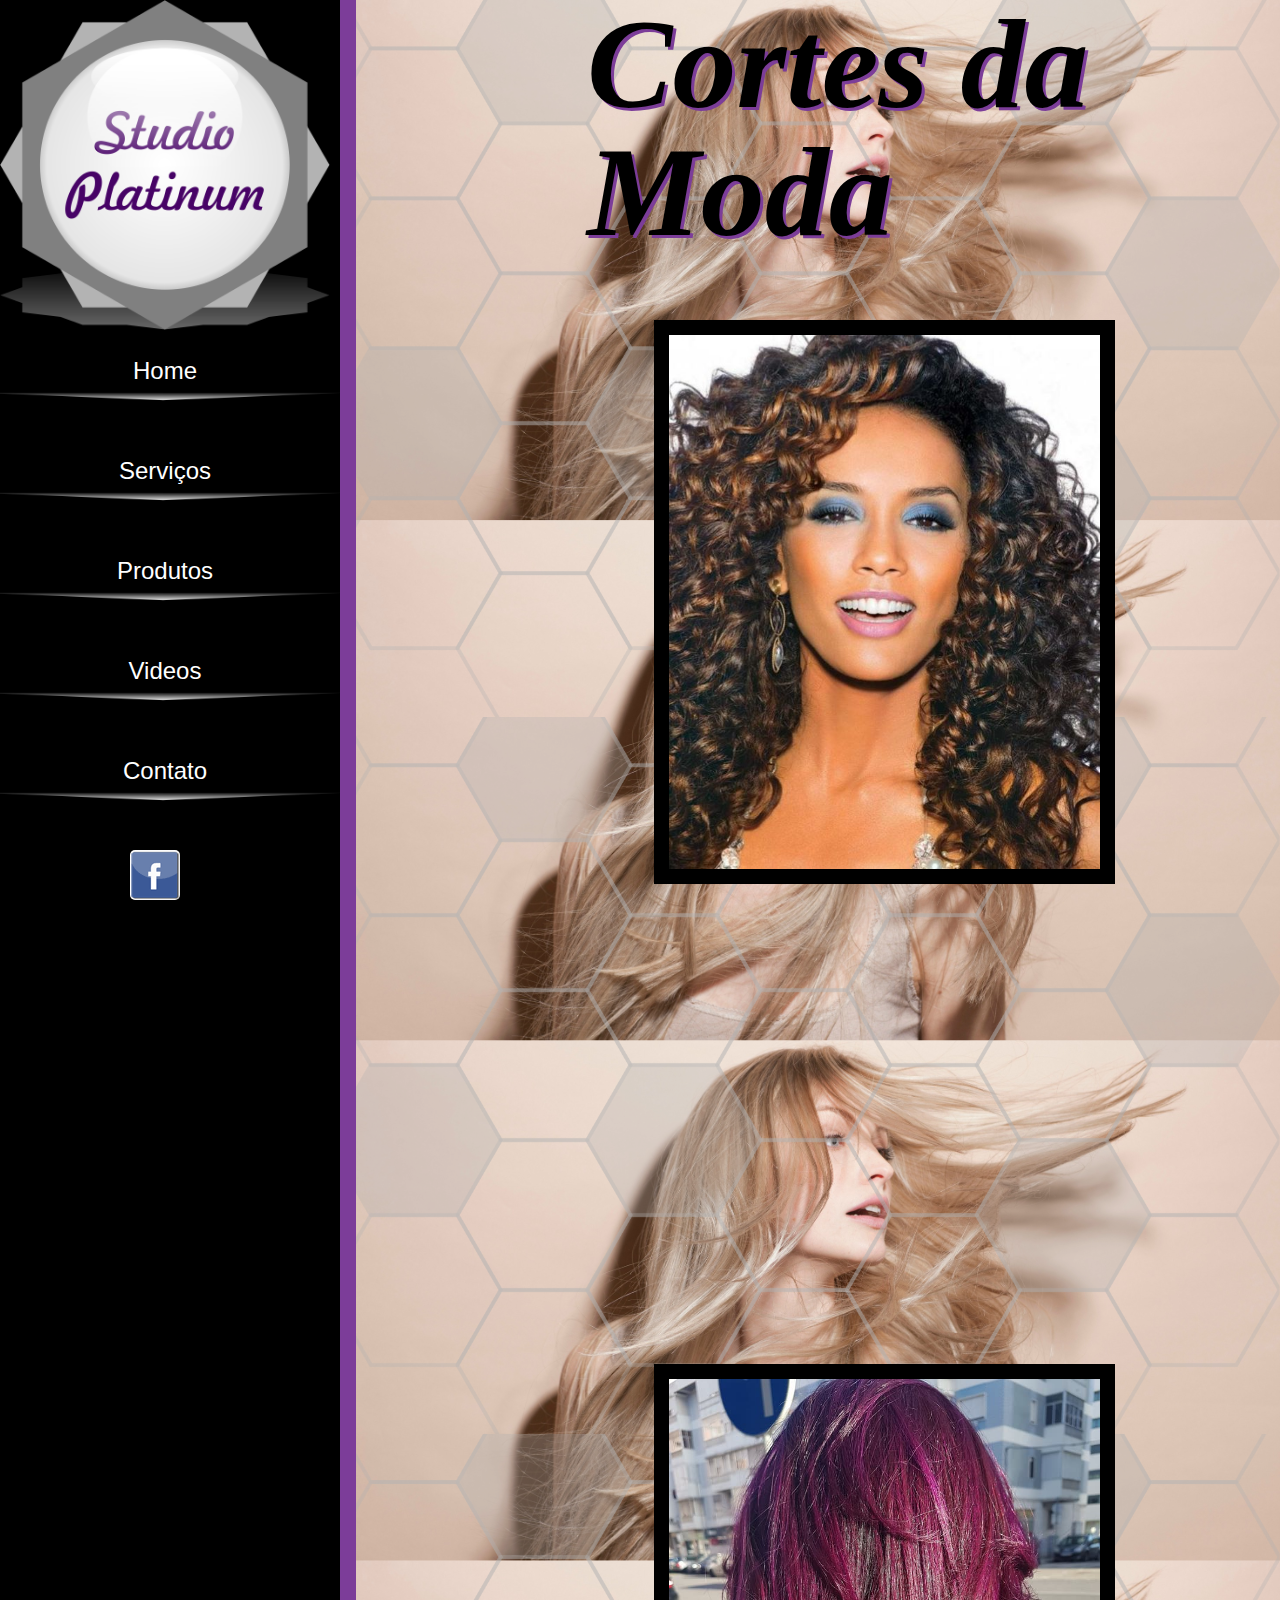
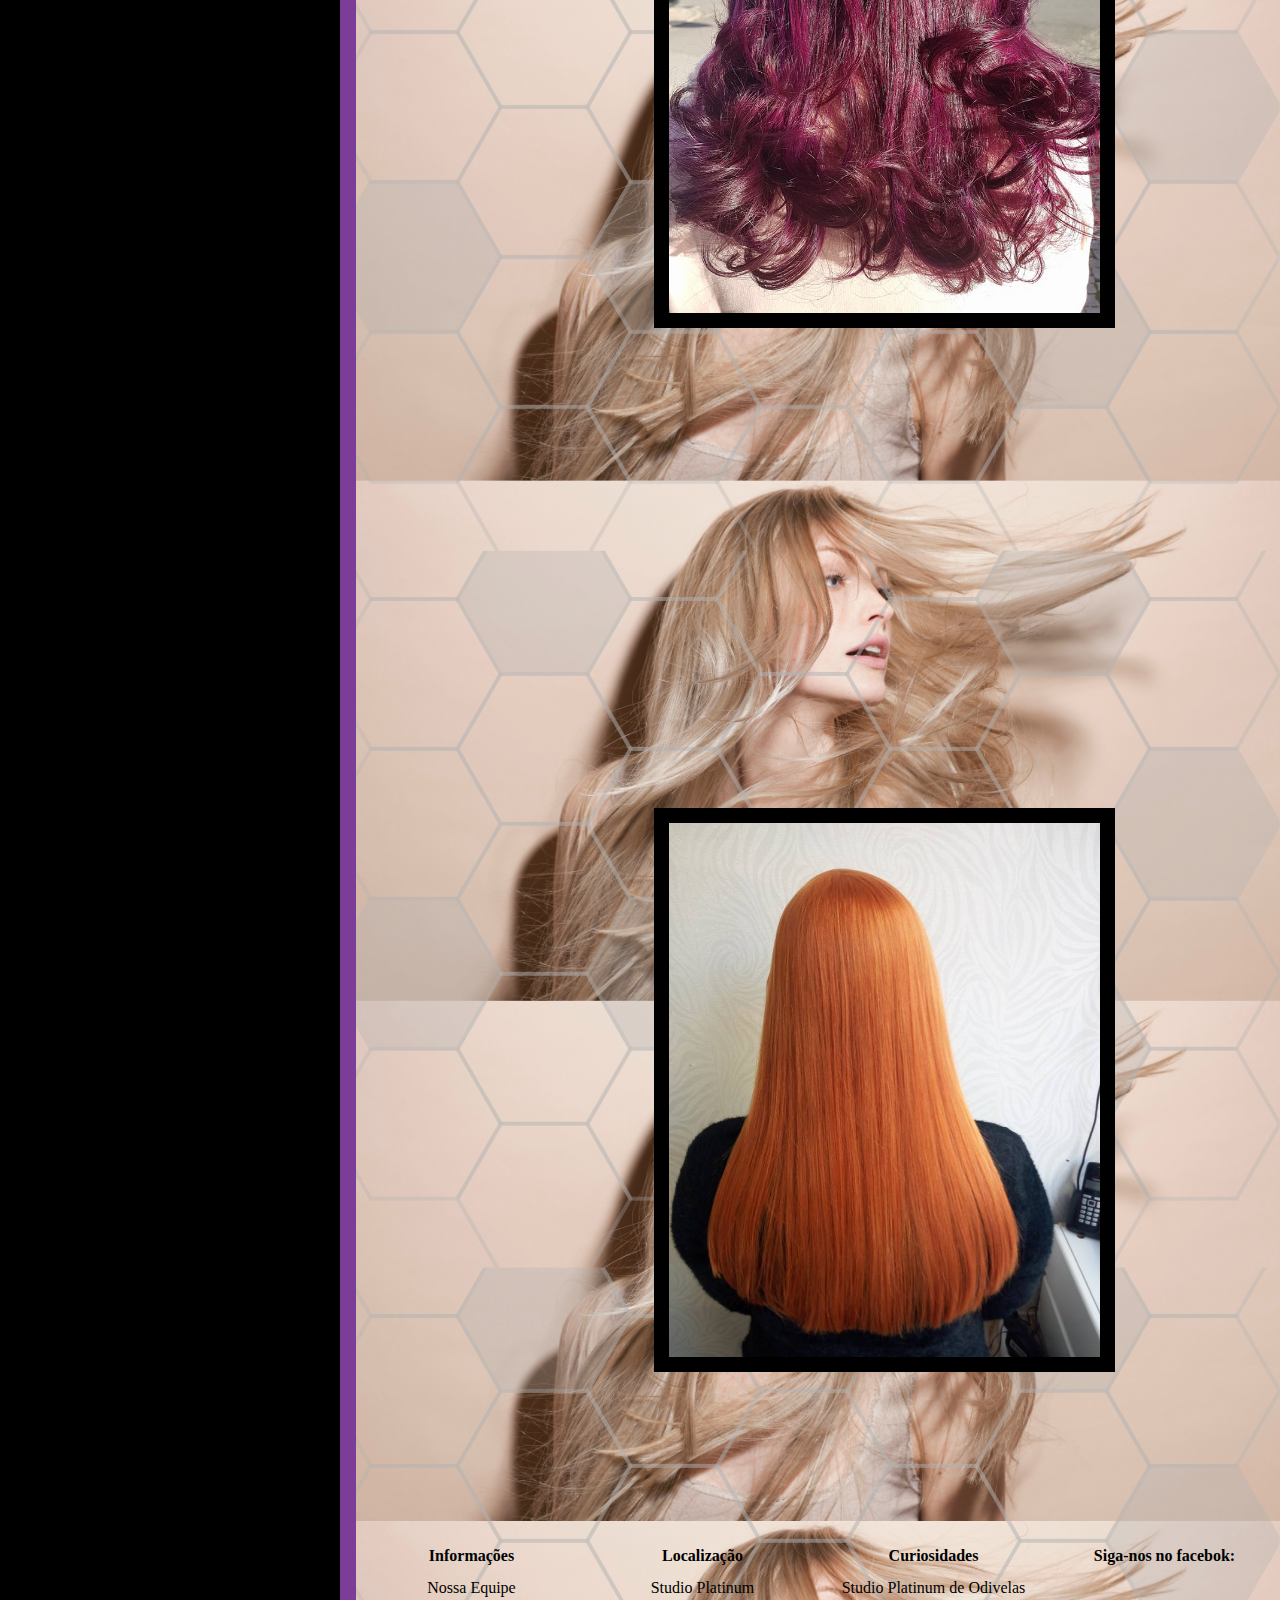
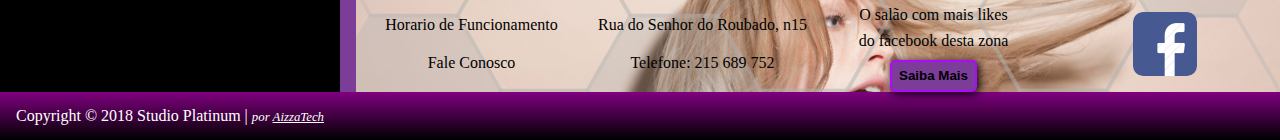
<file: index.html>
<!DOCTYPE html>

<html lang="pt-BR">
	<head>
		<title class="título">Studio Platinum</title>
		<meta charset="utf-8" />
		<link rel="icon" href="img/newImg/menu_logo.png">
		<link rel="stylesheet" href="css/reset.css">
		<link rel="stylesheet" href="css/index.css">
	</head>
	<body>
		<main>
		<aside class="lado-esquerdo">
			<nav class="navegacao-site">
				<ul>
					<div>
						<img class="logoStudioPlatinum" src="img/newImg/menu_logo.png" alt="logo do Studio Platinum">
					</div>
					<li>
						<a href="index.html">Home</a>
						<img class="linha-barra" src="img/newImg/menu_linha_barra.png" alt="linha-menu">
					</li>
					<li>
						<a href="servicos.html">Serviços</a>
						<img class="linha-barra" src="img/newImg/menu_linha_barra.png" alt="linha-menu">
					</li>
					<li>
						<a href="index.html">Produtos</a>
						<img class="linha-barra" src="img/newImg/menu_linha_barra.png" alt="linha-menu">
					</li>
					<li>
						<a href="https://www.facebook.com/StudioPlatinum/videos/">Videos</a>
						<img class="linha-barra" src="img/newImg/menu_linha_barra.png" alt="linha-menu">
					</li>
					<li>
						<a href="index.html">Contato</a>
						<img class="linha-barra" src="img/newImg/menu_linha_barra.png" alt="linha-menu">
					</li>
					<li>
						<a data-legenda="Vejam os cortes das clientes" href="https://www.facebook.com/pg/StudioPlatinum/photos/?ref=page_internal"
						 class="facebook">facebook
						</a>
					</li>
				</ul>
			</nav>
		</aside>
			<div class="Upcontainer">
			<section class="container">
				<div class="fotosDeClientes">
					<h1>Cortes da Moda</h1>
					<img class="fotoCliente corte-longo-castanho" src="img/cabeloEncaracolado.jpg" alt="corte longo castanho" >
					<img class="fotoCliente corte-de-ruiva" src="img/ruiva.jpg" alt="corte de ruiva" >
					<img class="fotoCliente corte-longo-laranja" src="img/cabeloLongoLaranja.jpg" alt="corte longo laranja" >
				</div>

				<div class="informacoes-abaixo">
					<div class="secao-rodape secao-informacoes">
						<h2>Informações</h2>
						<a href="#/contato.html">Nossa Equipe</a>
						<a href="#/index.html">Horario de Funcionamento</a>
						<a href="#/contato.html">Fale Conosco</a>
					</div>
					<div class="secao-rodape secao-localizacao">
						<h2>Localização</h2>
						<p>Studio Platinum</p>
						<p>Rua do Senhor do Roubado, n15</p>
						<p>Telefone: 215 689 752</p>
					</div>
					<div class="secao-rodape secao-saiba-mais">
						<h2>Curiosidades</h2>
						<p>Studio Platinum de Odivelas</p>
						<p>O salão com mais likes</p>
						<p>do facebook desta zona</p>
						<a href="https://www.facebook.com/StudioPlatinum/"><button class="button-saiba-mais">Saiba Mais</button></a>
					</div>
					<div class="secao-rodape secao-facebook">
						<h2>Siga-nos no facebok:</h2>
						<a href="https://www.facebook.com/StudioPlatinum/"><img class="logo-facebook" src="img/Facebook.png" alt="siga a pagina do Studio Platinum no facebook"></a>
					</div>
				</div>
			</section>
			</div>

			
		</main>
		<footer>
			<div class="rodape">
				<P>Copyright © 2018 Studio Platinum | <cite>por <a href="https://www.linkedin.com/in/salatielaizza">AizzaTech</a></cite></P>
			</div>
		</footer>
	</body>
</html>
</file>
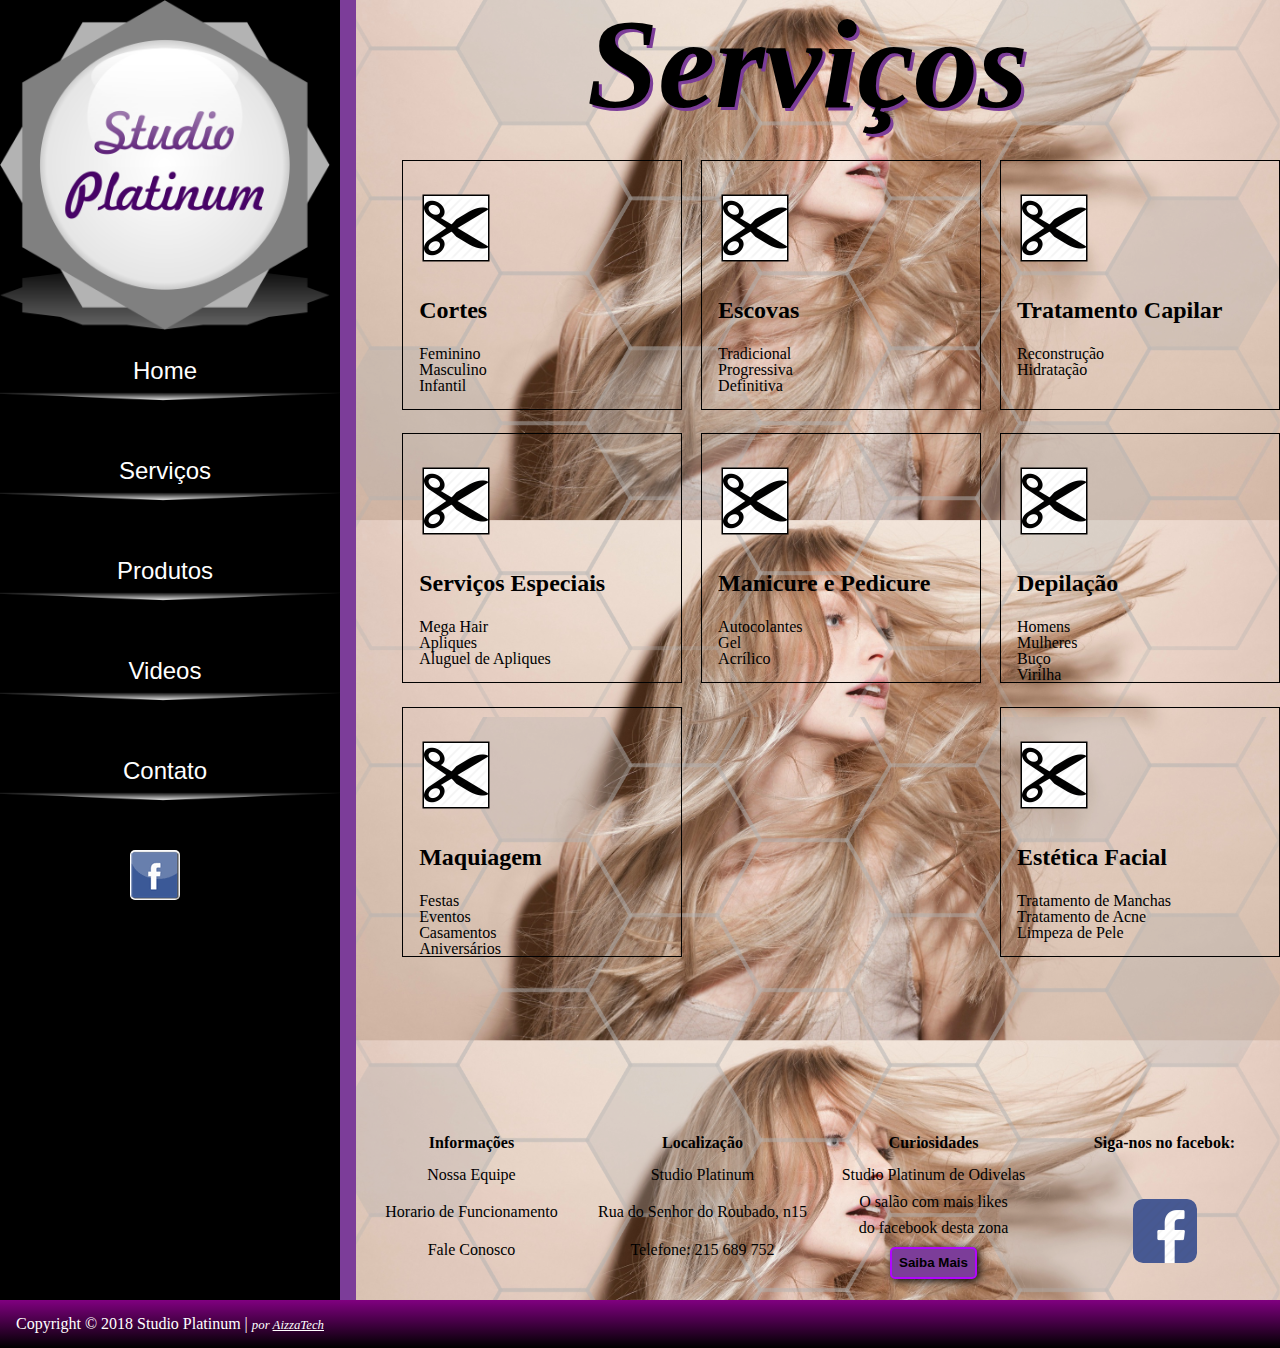
<file: servicos.html>
<!DOCTYPE html>
<html lang="pt-BR">

<head>
    <title class="título">Studio Platinum - Serviços</title>
    <meta charset="utf-8" />
    <link rel="icon" href="img/newImg/menu_logo.png">
    <link rel="stylesheet" href="css/reset.css">
    <link rel="stylesheet" href="css/index.css">
    <link rel="stylesheet" href="css/servicos.css">

</head>

<body>
    <main>
        <aside class="lado-esquerdo">
            <nav class="navegacao-site">
                <ul>
                    <div>
                        <img class="logoStudioPlatinum" src="img/newImg/menu_logo.png" alt="logo do Studio Platinum">
                    </div>
                    <li>
                        <a href="index.html">Home</a>
                        <img class="linha-barra" src="img/newImg/menu_linha_barra.png" alt="linha-menu">
                    </li>
                    <li>
                        <a href="servicos.html">Serviços</a>
                        <img class="linha-barra" src="img/newImg/menu_linha_barra.png" alt="linha-menu">
                    </li>
                    <li>
                        <a href="index.html">Produtos</a>
                        <img class="linha-barra" src="img/newImg/menu_linha_barra.png" alt="linha-menu">
                    </li>
                    <li>
                        <a href="https://www.facebook.com/StudioPlatinum/videos/">Videos</a>
                        <img class="linha-barra" src="img/newImg/menu_linha_barra.png" alt="linha-menu">
                    </li>
                    <li>
                        <a href="index.html">Contato</a>
                        <img class="linha-barra" src="img/newImg/menu_linha_barra.png" alt="linha-menu">
                    </li>
                    <li>
                        <a data-legenda="Vejam os cortes das clientes" href="https://www.facebook.com/pg/StudioPlatinum/photos/?ref=page_internal"
                            class="facebook">facebook
                        </a>
                    </li>
                </ul>
            </nav>
        </aside>
        
            <section class="container">
                    <h1>Serviços</h1>
                    <div class="servicos">
                    <div class="servico servicoCortes">
                        <ul>
                            <a href="#"><img class="iconService scissorIcon" src="img/scissorIcon.png" alt="tesoura icon"></a>
                            <h3>Cortes</h3>
                            <li>Feminino</li>
                            <li>Masculino</li>
                            <li>Infantil</li>
                        </ul>
                    </div>
                    <div class="servico servicoEscovas">
                        <img class="iconService" src="img/scissorIcon.png" alt="tesoura icon">
                        <h3>Escovas</h3>
                            <ul>
                                <li>Tradicional</li>
                                <li>Progressiva</li>
                                <li>Definitiva</li>
                            </ul>
                    </div>
                    <div class="servico servicoTratamentoCapilar">
                        <img class="iconService" src="img/scissorIcon.png" alt="tesoura icon">
                        <h3>Tratamento Capilar</h3>
                        <ul>
                            <li>Reconstrução</li>
                            <li>Hidratação</li>
                        </ul>
                    </div>
                    <div class="servico servicoEspeciais">
                        <img class="iconService" src="img/scissorIcon.png" alt="tesoura icon">
                        <h3>Serviços Especiais</h3>
                        <ul>
                            <li>Mega Hair</li>
                            <li>Apliques</li>
                            <li>Aluguel de Apliques</li>
                        </ul>
                    </div>
                    <div class="servico servicoManicure">
                        <img class="iconService" src="img/scissorIcon.png" alt="tesoura icon">
                        <h3>Manicure e Pedicure</h3>
                        <ul>
                            <li>Autocolantes</li>
                            <li>Gel</li>
                            <li>Acrílico</li>
                        </ul>
                    </div>
                    <div class="servico servicoDepilacao">
                        <img class="iconService" src="img/scissorIcon.png" alt="tesoura icon">
                        <h3>Depilação</h3>
                        <ul>
                            <li>Homens</li>
                            <li>Mulheres</li>
                            <li>Buço</li>
                            <li>Virilha</li>
                        </ul>
                    </div>
                    <div class="servico servicoMaquiagem">
                        <img class="iconService" src="img/scissorIcon.png" alt="tesoura icon">
                        <h3>Maquiagem</h3>
                        <ul>
                            <li>Festas</li>
                            <li>Eventos</li>
                            <li>Casamentos</li>
                            <li>Aniversários</li>
                        </ul>
                    </div>
                    <div class="servico servicoEstetica">
                        <img class="iconService" src="img/scissorIcon.png" alt="tesoura icon">
                        <h3>Estética Facial</h3>
                        <ul>
                            <li>Tratamento de Manchas</li>
                            <li>Tratamento de Acne</li>
                            <li>Limpeza de Pele</li>
                        </ul>
                    </div>
                    </div>
                    <div class="informacoes-abaixo">
                        <div class="secao-rodape secao-informacoes">
                            <h2>Informações</h2>
                            <a href="#/contato.html">Nossa Equipe</a>
                            <a href="#/index.html">Horario de Funcionamento</a>
                            <a href="#/contato.html">Fale Conosco</a>
                        </div>
                    <div class="secao-rodape secao-localizacao">
                        <h2>Localização</h2>
                        <p>Studio Platinum</p>
                        <p>Rua do Senhor do Roubado, n15</p>
                        <p>Telefone: 215 689 752</p>
                    </div>
                    <div class="secao-rodape secao-saiba-mais">
                        <h2>Curiosidades</h2>
                        <p>Studio Platinum de Odivelas</p>
                        <p>O salão com mais likes</p>
                        <p>do facebook desta zona</p>
                        <a href="https://www.facebook.com/StudioPlatinum/">
                            <button class="button-saiba-mais">Saiba Mais</button>
                        </a>
                    </div>
                    <div class="secao-rodape secao-facebook">
                        <h2>Siga-nos no facebok:</h2>
                        <a href="https://www.facebook.com/StudioPlatinum/">
                            <img class="logo-facebook" src="img/Facebook.png" alt="siga a pagina do Studio Platinum no facebook">
                        </a>
                    </div>
            </div>  
        </section>


    </main>
    <footer>
        <div class="rodape">
            <P>Copyright © 2018 Studio Platinum |
                <cite>por
                    <a href="https://www.linkedin.com/in/salatielaizza">AizzaTech</a>
                </cite>
            </P>
        </div>
    </footer>
</body>

</html>
</file>
<file: css/index.css>
div .logoStudioPlatinum {
    width: 330px;
    height: 330px;
    /* border-right: 1em solid rgb(177, 6, 255); */
    left: 0;
    top: 0;
    padding: 0%;
    margin: 0%;
}

body {
    background-color: rgb(0, 0, 0);
}

.Upcontainer {
    position: relative;
}

.container {
    width: calc(100% - 340px);
    position: relative;
    top: 0;
    left: 340px;
    background-image: url("../img/newImg/colmeia_fundo.png"), url("../img/newImg/long-hair.jpg");
    background-size: 100%;
    box-sizing: border-box;
    border-left: 1em solid #7c3d99;
    height: 100%;
}

h1 {
    font-size: 8em;
    font-style: italic;
    font-weight: bold;
    color: #000;
    text-shadow: 3px 3px #7C3D99;
    position: absolute;
    top: 0;
    left: 25%;
    box-sizing: border-box;
    float: initial;
}

.barraLateralEsquerda {
    background-color: #000;
    box-sizing: border-box;
    border-right: 5em solid #7C3D99;
    position: relative;
    left: 0;
    width: 330px;
    height: 100%;
}

.barra-lado-esquerdo {
    display: flex;
    flex-direction: column;
    flex-wrap: wrap;
    box-sizing: border-box;
}

.navegacao-site {
    color: rgb(255, 255, 255);
    left: 0%;
    top: 300px;
    width: 24.5%;
    float: left;
    height: 1.5em;
    box-sizing: border-box;
    height: 100%;
}

nav li {
    box-sizing: border-box;
    background-color: rgb(0, 0, 0);
    border: 2px solid #000000;
    padding: 1em;
    text-align: center;
    width: 330px;
    font-size: 1.5em;
    font-family: "Open Sans Condensed", sans-serif;
    box-shadow: 2px 2px 8px #000;
}

nav a {
    text-decoration-line: none;
    color: rgb(255, 255, 255);
}

nav a:hover,
nav a:focus {
    text-transform: uppercase;
}

.corte-longo-castanho,
.corte-longo-laranja,
.corte-de-ruiva {
    position: relative;
    width: 431px;
    height: 534px;
    left: 0;
    top: 0;
    border: 15px solid rgb(0, 0, 0);
}

.informacoes-abaixo {
    ox-sizing: border-box;
    width: 100%;
    display: flex;
    position: relative;
    top: 47%;
}

.secao-localizacao,
.secao-saiba-mais,
.secao-facebook,
.secao-informacoes {
    align-items: center;
    flex-direction: column;
    flex: 1;
}

.secao-localizacao p,
.secao-saiba-mais p,
.secao-informacoes a {
    flex-wrap: wrap;
    align-items: center;
    flex: 1;
    color: rgb(0, 0, 0);
    text-decoration-line: none;
}

.secao-rodape {
    display: flex;
    flex: 1;
    width: 85%;
    height: 10em;
    color: rgb(0, 0, 0);
}

.secao-rodape .secao-rodape a {
    box-sizing: border-box;
    background-color: #7C3D99;
    padding: .5em;
    margin-top: 3em;
}

.logo-facebook {
    transform: scale(0.5, 0.5);
    border-radius: 20px;
}

.informacoes-abaixo h2 {
    font-weight: bold;
    padding: 1em;
}

.button-saiba-mais {
    color: rgb(0, 0, 0);
    padding: .5em;
    border-radius: 5px;
    background-color: #7c3d99;
    border: 2px solid #b106ff;
    font-family: "Open Sans Condensed", sans-serif;
    box-shadow: 2px 2px 8px #000;
    font-weight: bold;
}

.button-saiba-mais:hover {
    color: rgb(255, 255, 255);
    padding: .5em;
    border-radius: 5px;
    border: 2px solid #b106ff;
    font-family: "Open Sans Condensed", sans-serif;
    box-shadow: 2px 2px 8px #000;
    background-color: rgb(0, 0, 0);
    text-transform: uppercase;
    font-weight: bold;
}

.rodape {
    background-image: linear-gradient(to bottom, purple, black);
    clear: both;
    height: 3em;
    bottom: calc(3em);
    width: 100%;
    box-sizing: border-box;
    padding: 1em;
    color: white;
}

.rodape cite {
    font-style: italic;
    font-size: .8em;
    height: 1em;
}

.rodape a {
    color: #FFF;
}

.rodape a:hover {
    color: #000;
}

.fotosDeClientes {
    display: flex;
    flex-wrap: wrap;
}

.fotoCliente {
    margin: 20em 0em 10em 0em;
}

.linha-barra {
    position: relative;
    left: -100px;
    transform: scale(.8);
}

.facebook {
    background-image: url(../img/newImg/facebook2.png);
    background-repeat: no-repeat;
    background-position: 0em;
    position: absolute;
    top: 850px;
    left: 130px;
    height: 50px;
    width: 50px;
    text-indent: -999999px;
    display: block;
    border-radius: 5px;
}


/*

.icones-redes-sociais a:focus:after,
.icones-redes-sociais a:hover:after {
    content: attr(data-legenda);
    text-indent: 0;
    background-color: black;
    color: #FFF;
    font-size: .6rem;
}

.icones-redes-sociais li {
    .icones-redes-sociais{
        position: relative;
        left: 135px;
        top: 350px;
        float: left;
    }
display: inline-block;
}

display: block;
text-indent: -99999px;
}

.icones-redes-sociais a {
position: relative;
}


/*legenda dos icones das redes sociais*/


/*

*/


/* design na egenda dos icones das redes sociais*/


/*
.icones-redes-sociais a:hover::before,
.icones-redes-sociais a:focus::before {
content: '';
width: 1em;
height: 1em;
background-color: black;
position: absolute;
left: 0;
transform: translateY(.5em) rotate(45deg);
<<<<<<< HEAD
}

.icones-redes-sociais a {
    height: 2.5rem;
    width: 2.5rem;
}
*/
=======
}*/
>>>>>>> 44b97e6dbcfd222631224ca84e9453d46f17728c
</file>
<file: css/servicos.css>
.servicos {
    height: calc(100% - 30em);
    position: absolute;
    top: 10em;
    left: 5%;
    display: flex;
    flex-wrap: wrap;
    justify-content: space-between;
    flex: 1;
}

.servico {
    box-sizing: border-box;
    height: 250px;
    width: 280px;
    border: 1px solid black;
    padding-left: 1em;
}

.iconService:focus,
.iconService:hover {
    box-shadow: 0 0 10px 999999px rgba(0, 0, 0, .75);
}

.iconService:focus,
.iconService:hover {
    transform: rotate(-15deg) scale(1.5);
    text-shadow: 30%;
}

h3 {
    font-size: 1.5em;
    font-weight: bold;
    margin: 0;
    padding-bottom: 1em;
}

.iconService {
    height: 128px;
    transform: scale(.5);
    border: 3px solid black;
    margin: 0;
    padding: 0;
    position: relative;
    left: -30px;
}

.container {
    height: 1300px;
}

.informacoes-abaixo {
    box-sizing: border-box;
    width: 100%;
    display: flex;
    position: relative;
    top: 18%;
}
</file>
